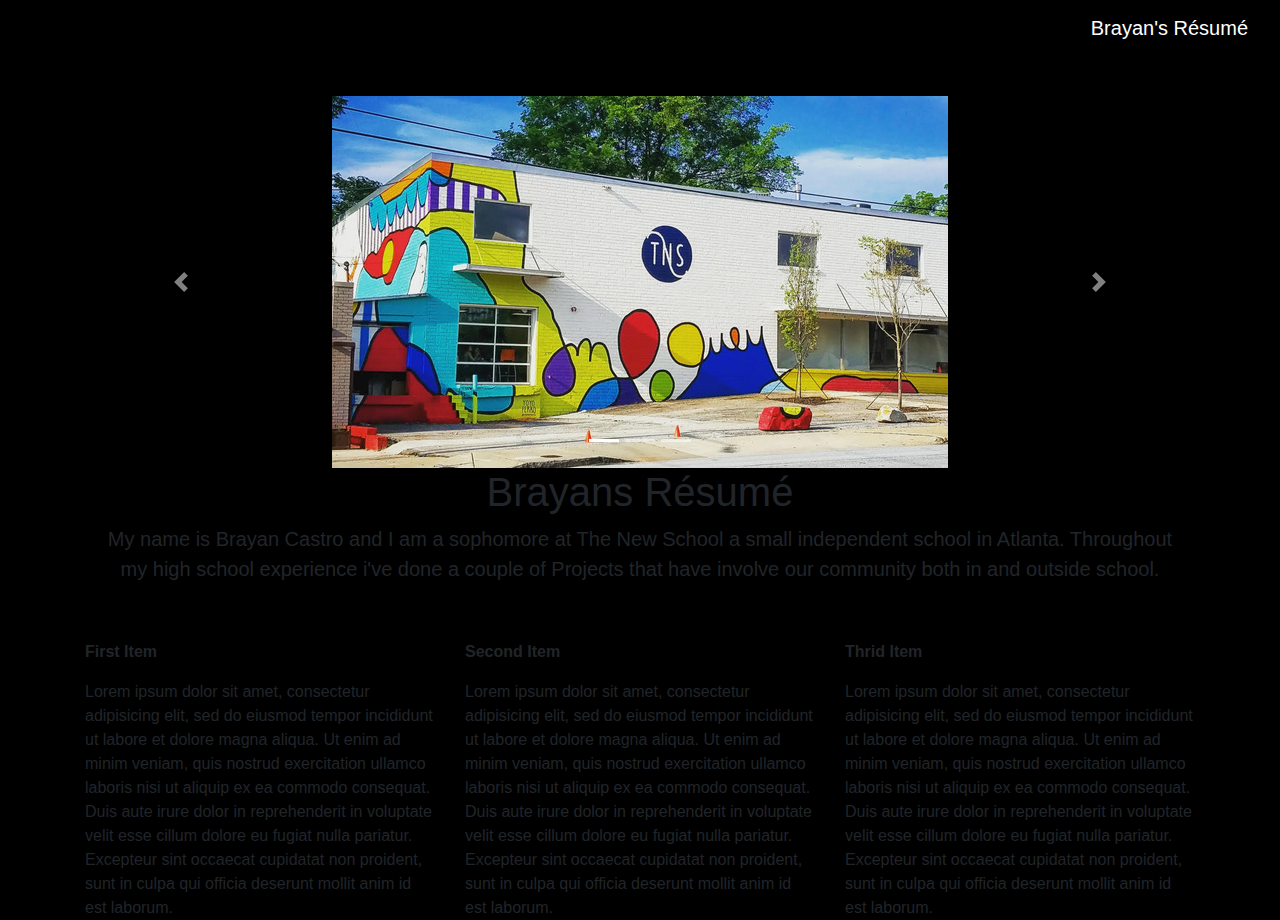
<file: index.html>
<!DOCTYPE html>
<html lang="en">
  <head>
    <meta charset="utf-8">
    <meta http-equiv="X-UA-Compatible" content="IE=edge">
    <meta name="viewport" content="width=device-width, initial-scale=1">
    <!-- The above 3 meta tags *must* come first in the head; any other head content must come *after* these tags -->
    <meta name="description" content="">
    <meta name="author" content="">
    <link rel="icon" href="images/favicon.png">

    <title>Starter Template for Bootstrap</title>

    <!-- Bootstrap core CSS -->
    <link href="css/bootstrap.min.css" rel="stylesheet">


      <link rel="stylesheet" href="https://maxcdn.bootstrapcdn.com/bootstrap/4.0.0-alpha.6/css/bootstrap.min.css" integrity="sha384-rwoIResjU2yc3z8GV/NPeZWAv56rSmLldC3R/AZzGRnGxQQKnKkoFVhFQhNUwEyJ" crossorigin="anonymous">
  
      <!-- Custom styles for this template -->
      <link href="starter-template.css" rel="stylesheet">


  </head>
  <body>

<nav class="navbar navbar-toggleable-md navbar-light bg-faded navbar navbar-inverse bg-inverse">
  <button class="navbar-toggler navbar-toggler-right" type="button" data-toggle="collapse" data-target="#navbarSupportedContent" aria-controls="navbarSupportedContent" aria-expanded="false" aria-label="Toggle navigation">
    <span class="navbar-toggler-icon"></span>
  </button>
  <a class="navbar-brand" href="#">Brayan's Résumé</a>

  <div class="collapse navbar-collapse" id="navbarSupportedContent">

<ul class="navbar-nav mr-auto">
      <li class="nav-item active">
        <a class="nav-link" href="#">Home<span class="sr-only">(current)</span></a>
      </li>

      <li class="nav-item active">
        <a class="nav-link" href="file:///Users/Coding/Desktop/starter/Project2.html">Projects <span class="sr-only">(current)</span></a>
      </li>
    </ul>

<!-- Example single danger button -->
<div class="btn-group">
  <button type="button" class="btn btn-Secondary dropdown-toggle" data-toggle="dropdown" aria-haspopup="true" aria-expanded="false">
    Contact
  </button>
  <div class="dropdown-menu">
    <a class="dropdown-item" href="file:///Users/Coding/Desktop/starter/Social.html">Social Media</a>
    <a class="dropdown-item" href="file:///Users/Coding/Desktop/starter/Contact.html">Contact Form</a>
  </div>
</nav>











    



    <div class="container">
      <div class="starter-template">




<div id="carouselExampleIndicators" class="carousel slide" data-ride="carousel">
  <ol class="carousel-indicators">
    <li data-target="#carouselExampleIndicators" data-slide-to="0" class="active"></li>
    <li data-target="#carouselExampleIndicators" data-slide-to="1"></li>
    <li data-target="#carouselExampleIndicators" data-slide-to="2"></li>
  </ol>
  <div class="carousel-inner" role="listbox">
    <div class="carousel-item active">
      <img class="d-block img-fluid, naw" src="images/TNS.jpg" alt="First slide">
    </div>
    <div class="carousel-item">
      <img class="d-block img-fluid, naw" src="images/TNS.jpg" alt="Second slide">
    </div>
    <div class="carousel-item">
      <img class="d-block img-fluid, naw" src="images/TNS.jpg" alt="Thrid slide">
    </div>
  </div>
  <a class="carousel-control-prev" href="#carouselExampleIndicators" role="button" data-slide="prev">
    <span class="carousel-control-prev-icon" aria-hidden="true"></span>
    <span class="sr-only">Previous</span>
  </a>
  <a class="carousel-control-next" href="#carouselExampleIndicators" role="button" data-slide="next">
    <span class="carousel-control-next-icon" aria-hidden="true"></span>
    <span class="sr-only">Next</span>
  </a>
</div>









        <h1>Brayans Résumé</h1>
        <p class="lead"  <br> My name is Brayan Castro and I am a sophomore at The New School a small independent school in Atlanta. Throughout my high school experience i've done a couple of Projects that have involve our community both in and outside school.  </p>
      </div>





<div class="row">
      <div class="col-sm-4"><p class="help"><b>First Item</b></p>Lorem ipsum dolor sit amet, consectetur adipisicing elit, sed do eiusmod
      tempor incididunt ut labore et dolore magna aliqua. Ut enim ad minim veniam,
      quis nostrud exercitation ullamco laboris nisi ut aliquip ex ea commodo
      consequat. Duis aute irure dolor in reprehenderit in voluptate velit esse
      cillum dolore eu fugiat nulla pariatur. Excepteur sint occaecat cupidatat non
      proident, sunt in culpa qui officia deserunt mollit anim id est laborum.</div>
      <div class="col-sm-4"><p class="help"><b>Second Item</b></p>Lorem ipsum dolor sit amet, consectetur adipisicing elit, sed do eiusmod
      tempor incididunt ut labore et dolore magna aliqua. Ut enim ad minim veniam,
      quis nostrud exercitation ullamco laboris nisi ut aliquip ex ea commodo
      consequat. Duis aute irure dolor in reprehenderit in voluptate velit esse
      cillum dolore eu fugiat nulla pariatur. Excepteur sint occaecat cupidatat non
      proident, sunt in culpa qui officia deserunt mollit anim id est laborum.</div>
      <div class="col-sm-4"><p class="help"><b>Thrid Item</b></p>Lorem ipsum dolor sit amet, consectetur adipisicing elit, sed do eiusmod
      tempor incididunt ut labore et dolore magna aliqua. Ut enim ad minim veniam,
      quis nostrud exercitation ullamco laboris nisi ut aliquip ex ea commodo
      consequat. Duis aute irure dolor in reprehenderit in voluptate velit esse
      cillum dolore eu fugiat nulla pariatur. Excepteur sint occaecat cupidatat non
      proident, sunt in culpa qui officia deserunt mollit anim id est laborum.</div>
  </div>



 

<div id="container">
      
    </div>










    </div><!-- /.container -->


    <!-- Bootstrap core JavaScript
    ================================================== -->
    <!-- Placed at the end of the document so the pages load faster -->
    <script src="https://ajax.googleapis.com/ajax/libs/jquery/1.12.4/jquery.min.js"></script>
    <script src="js/script.js"></script>
    <script>window.jQuery || document.write('<script src="js/jquery-slim.min.js"><\/script>')</script>
    <script src="js/bootstrap.min.js"></script>


















    
    </body>
</html>
</file>
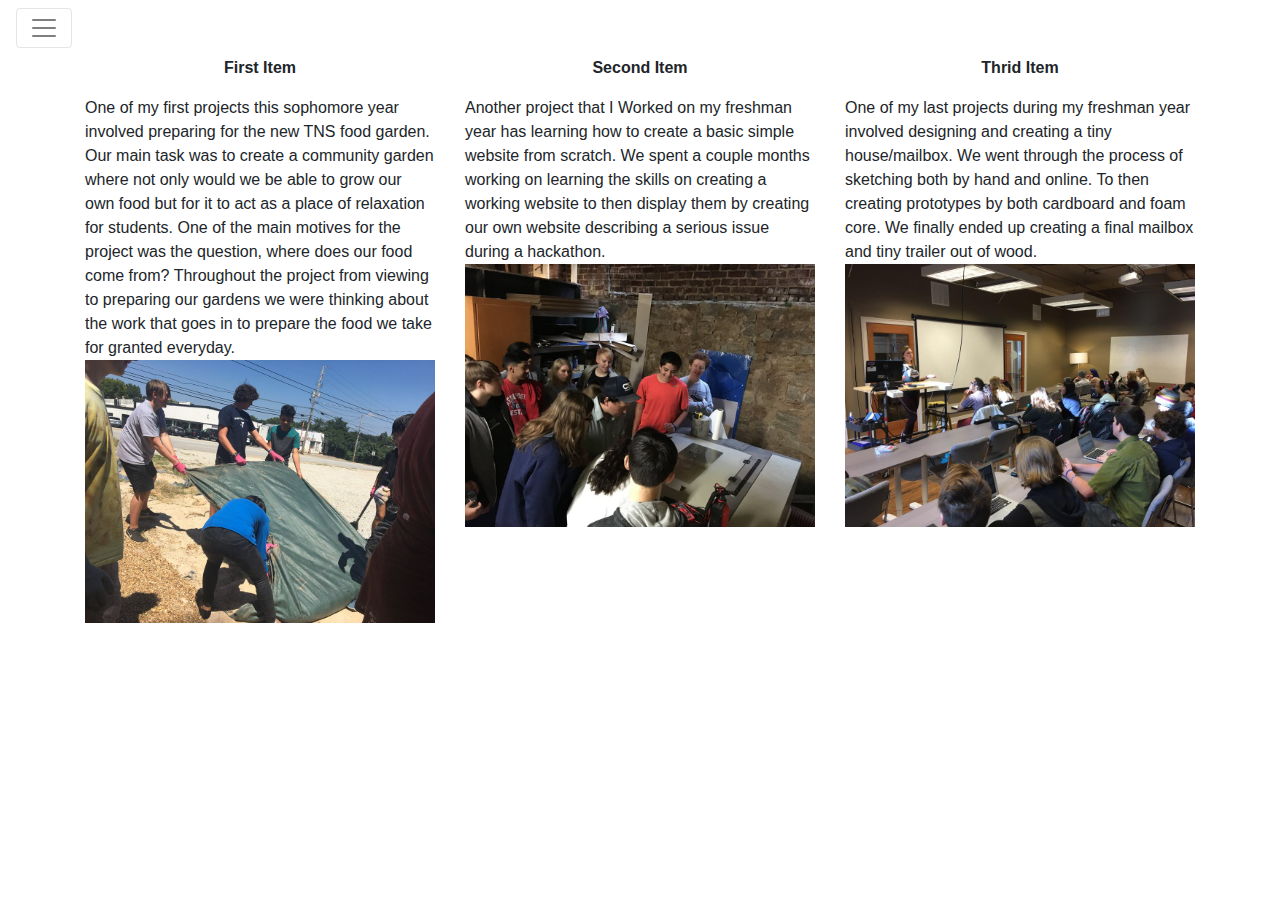
<file: Project2.html>
<!DOCTYPE html>
<html lang="en">
  <head>
    <meta charset="utf-8">
    <meta http-equiv="X-UA-Compatible" content="IE=edge">
    <meta name="viewport" content="width=device-width, initial-scale=1">
    <!-- The above 3 meta tags *must* come first in the head; any other head content must come *after* these tags -->
    <meta name="description" content="">
    <meta name="author" content="">
    <link rel="icon" href="images/favicon.png">

    <title>Starter Template for Bootstrap</title>

    <!-- Bootstrap core CSS -->
    <link href="css/bootstrap.min.css" rel="stylesheet">


      <link rel="stylesheet" href="https://maxcdn.bootstrapcdn.com/bootstrap/4.0.0-alpha.6/css/bootstrap.min.css" integrity="sha384-rwoIResjU2yc3z8GV/NPeZWAv56rSmLldC3R/AZzGRnGxQQKnKkoFVhFQhNUwEyJ" crossorigin="anonymous">
  
      <!-- Custom styles for this template -->
      <link href="Project.css" rel="stylesheet">


  </head>
  <body>

<nav class="navbar navbar-toggleable-md navbar-light bg-faded navbar navbar-inverse bg-inverse">
  <button class="navbar-toggler navbar-toggler-right" type="button" data-toggle="collapse" data-target="#navbarSupportedContent" aria-controls="navbarSupportedContent" aria-expanded="false" aria-label="Toggle navigation">
    <span class="navbar-toggler-icon"></span>
  </button>
  <a class="navbar-brand" href="file:///Users/Coding/Desktop/starter/index.html">Brayan's Résumé</a>

  <div class="collapse navbar-collapse" id="navbarSupportedContent">

<ul class="navbar-nav mr-auto">
      <li class="nav-item active">
        <a class="nav-link" href="file:///Users/Coding/Desktop/starter/index.html">Home <span class="sr-only">(current)</span></a>
      </li>

      <li class="nav-item active">
        <a class="nav-link" href="file:///Users/Coding/Desktop/starter/Project2.html">Projects <span class="sr-only">(current)</span></a>
      </li>
    </ul>

<!-- Example single danger button -->
<div class="btn-group">
  <button type="button" class="btn btn-Secondary dropdown-toggle" data-toggle="dropdown" aria-haspopup="true" aria-expanded="false">
    Contact
  </button>
  <div class="dropdown-menu">
    <a class="dropdown-item" href="file:///Users/Coding/Desktop/starter/Social.html">Social Media</a>
    <a class="dropdown-item" href="file:///Users/Coding/Desktop/starter/Contact.html">Contact Form</a>
  </div>
</nav>


<div class= "container">

<div class="row">
      <div class="col-sm-4"><p class="help"><b>First Item</b></p>One of my first projects this sophomore year involved preparing for the new TNS food garden. Our main task was to create a community garden where not only would we be able to grow our own food but for it to act as a place of relaxation for students. One of the main motives for the project was the question, where does our food come from? Throughout the project from viewing to preparing our gardens we were thinking about the work that goes in to prepare the food we take for granted everyday.
<img src="images/1.jpg" class="ok">    
</div>

      <div class="col-sm-4"><p class="help"><b>Second Item</b></p>Another project that I Worked on my freshman year has learning how to create a basic simple website from scratch. We spent a couple months working on learning the skills on creating a working website to then display them by creating our own website describing a serious issue during a hackathon. 
<img src="images/4.jpg" class="ok">
    </div>



      <div class="col-sm-4"><p class="help"><b>Thrid Item</b></p>One of my last projects during my freshman year involved designing and creating a tiny house/mailbox. We went through the process of sketching both by hand and online. To then creating prototypes by both cardboard and foam core.  We finally ended up creating a final mailbox and tiny trailer out of wood.  
        
<img src="images/3.jpg" class="ok"> 
  </div>



    </div><!-- /.container -->


    <!-- Bootstrap core JavaScript
    ================================================== -->
    <!-- Placed at the end of the document so the pages load faster -->
    <script src="https://ajax.googleapis.com/ajax/libs/jquery/1.12.4/jquery.min.js"></script>
    <script src="js/script.js"></script>
    <script>window.jQuery || document.write('<script src="js/jquery-slim.min.js"><\/script>')</script>
    <script src="js/bootstrap.min.js"></script>








</body>
</file>
<file: starter-template.css>
body {
/*  padding-top: 50px;
*/}
.starter-template {
  padding: 40px 15px;
  text-align: center;
}

.navbar-inverse .navbar-brand{
      color: blue;
}



body, html {
    height: 100%;
}

.bg { 
    /* The image used */
    background-image: url("images/TNS.jpg");

    /* Full height */
    height: 100%; 

    /* Center and scale the image nicely */
    background-position: center;
    background-repeat: no-repeat;
    background-size: cover;
}

. {
    line-height: 20px;
    margin: 5px;
    padding: 2px;
}

.navbar-inverse .navbar-brand {
    color: White;
}


body {
   background-color: #cccccc;
}


.naw{
    display: block;
    margin-left:auto;
    margin-right:auto;
}










body {
  background-color: #000001;
  transition: 2s;
}

#container {
  text-align: center;
  color: #ffffff;
  font-family: arial, helvetica, sans-serif;
  font-weight: bolder;
  font-size: 120px;
  text-transform: uppercase;
  transition: 1s;
}
</file>
<file: Project.css>
body {
/*  padding-top: 50px;
*/}
.starter-template {
  padding: 40px 15px;
  text-align: center;
}

.navbar-inverse .navbar-brand{
      color: White;
}



body, html {
    height: 100%;
}



.help{
	text-align: center;
}



.ok{
  width: 100%;
  padding-bottom: 4em;
  position: center;
}
</file>
